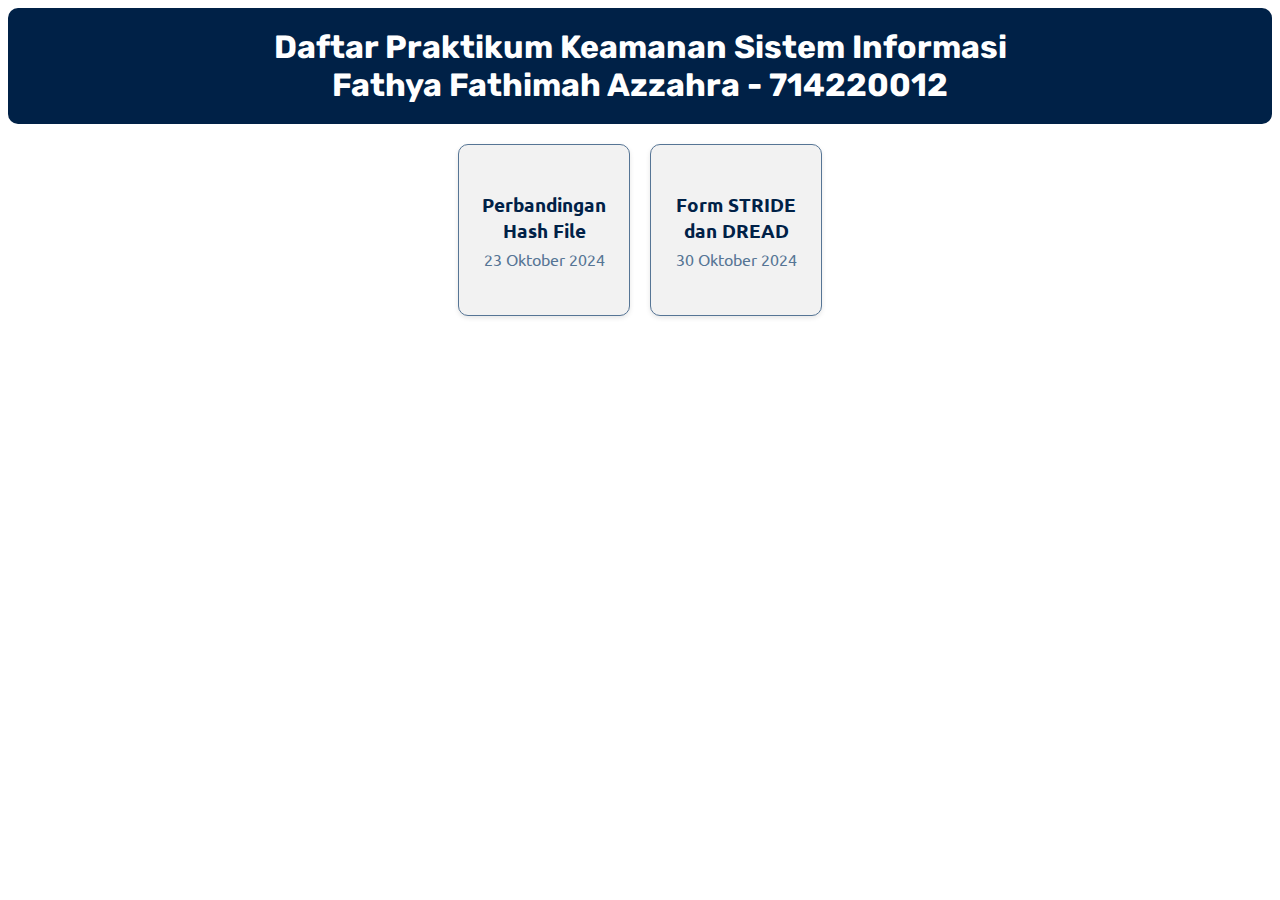
<file: index.html>
<!DOCTYPE html>
<html lang="en">
<head>
    <meta charset="UTF-8">
    <meta name="viewport" content="width=device-width, initial-scale=1.0">
    <title>Daftar Praktikum Keamanan Sistem Informasi</title>
    <link rel="stylesheet" href="style.css">
    <link rel="shortcut icon" href="https://alvea.es/wp-content/uploads/2022/04/ciberseguridad.png" type="image/x-icon">
    <link rel="preconnect" href="https://fonts.googleapis.com">
<link rel="preconnect" href="https://fonts.gstatic.com" crossorigin>
<link href="https://fonts.googleapis.com/css2?family=Rubik:ital,wght@0,300..900;1,300..900&family=Ubuntu:ital,wght@0,300;0,400;0,500;0,700;1,300;1,400;1,500;1,700&display=swap" rel="stylesheet">
</head>
<body>
    <nav>
        <h1>Daftar Praktikum Keamanan Sistem Informasi</h1>
        <h1>Fathya Fathimah Azzahra - 714220012</h1>
    </nav>
    <div class="card-container">
        <a href="./perbandingan_hash_file/index.html" class="card">
            <h3>Perbandingan Hash File</h3>
            <p>23 Oktober 2024</p>
        </a>
        <a href="./form_stride_dread/index.html" class="card">
            <h3>Form STRIDE dan DREAD</h3>
            <p>30 Oktober 2024</p>
        </a>
    </div>
</body>
</html>
</file>
<file: style.css>
/* styles.css */
/* style.css */

/* Mengatur font global */
body {
  font-family: 'Ubuntu', sans-serif;
}

/* Mengatur font spesifik untuk h1 */
h1 {
  font-family: 'Rubik', sans-serif;
}
/* Warna Utama */
:root {
  --oxford-blue: #002147;
  --biru-muda: #567595;
  --abu-muda: #f2f2f2;
}

/* Navbar */
nav {
    background-color: var(--oxford-blue);
    color: white;
    padding: 20px;
    text-align: center;
    border-radius: 10px;
}

nav h1 {
    margin: 0;
}

nav h2 {
    font-size: 16px;
}


/* Card Container */
.card-container {
  display: flex;
  flex-wrap: wrap;
  justify-content: center;
  margin-top: 20px;
  gap:20px;
}

/* Card */
.card {
  width: 150px; /* Sesuaikan ukuran sesuai keinginan */
  height: 150px;
  background-color: var(--abu-muda);
  border: 1px solid var(--biru-muda);
  border-radius: 10px;
  padding: 10px;
  box-shadow: 0 2px 5px rgba(0, 0, 0, 0.1);
  text-align: center;
  text-decoration: none; /* Penting untuk menghilangkan garis bawah pada link */
  display: flex;
  flex-direction: column;
  justify-content: center;
}

/* Judul */
.card h3 {
  color: var(--oxford-blue);
  margin: 0;
}

/* Deskripsi */
.card p {
  color: var(--biru-muda);
  margin: 5px 0 0;
}
</file>
